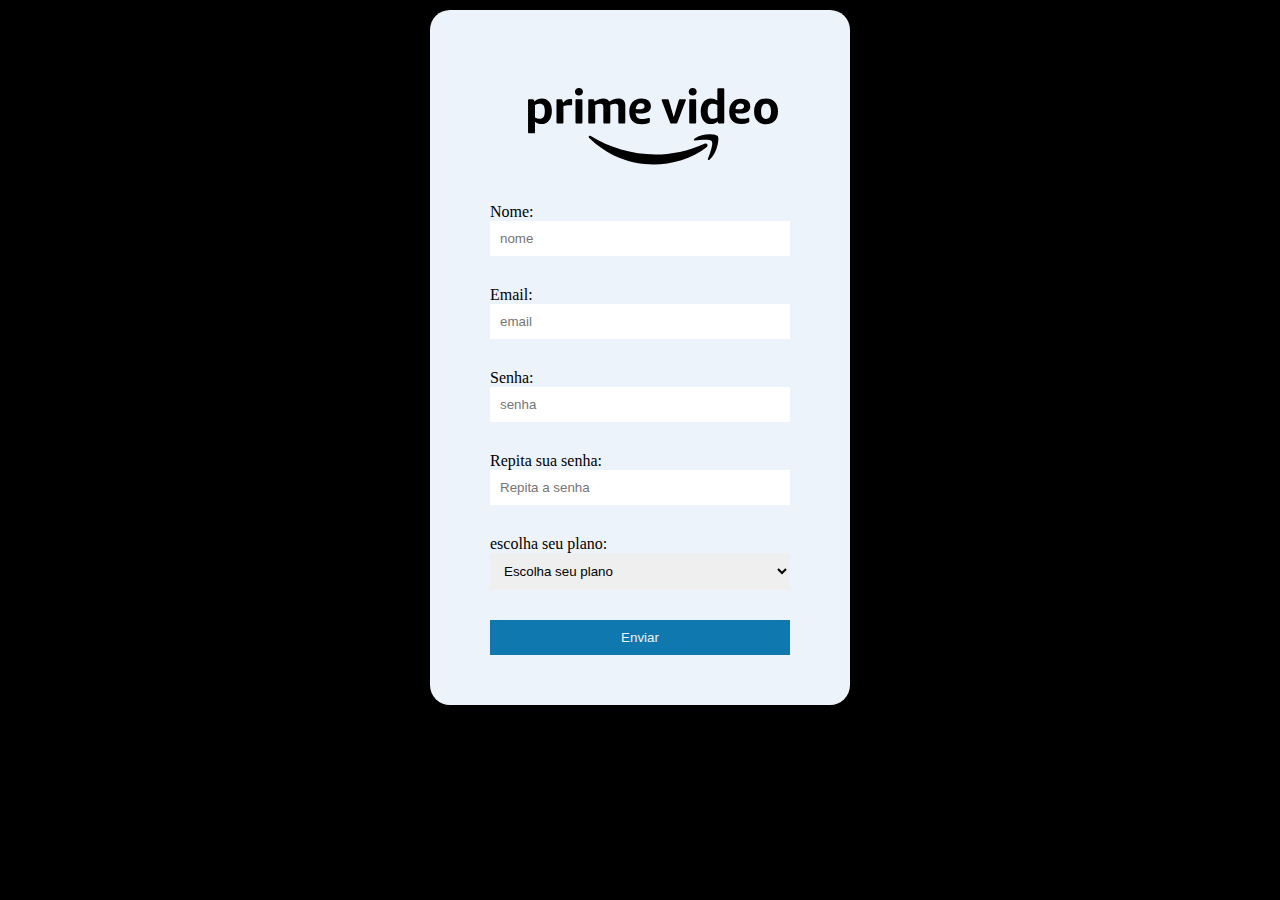
<file: src/cadastro.html>
<!DOCTYPE html>
<html lang="bt-br">
<head>
    <meta charset="UTF-8">
    <meta http-equiv="X-UA-Compatible" content="IE=edge">
    <meta name="viewport" content="width=device-width, initial-scale=1.0">
    <title>Cadastro</title>
    <link rel="stylesheet" href="../css/form.css">
</head>
<body>

    <form class="form" action="">
        <img class="logo" src="../img/logo-black.svg" alt="logo Amazon">
        <label>Nome:</label>
        <input type="text" name="nome" placeholder="nome" required>

        <label>Email:</label>
        <input type="email" name="email" placeholder="email" required>

        <label>Senha:</label>
        <input type="password" name="senha" placeholder="senha" required>

        <label>Repita sua senha:</label>
        <input type="password" name="rep_senha" placeholder="Repita a senha" required>

        <label>escolha seu plano:</label>
        <select name="select">
            <option value="valor" selected disabled>Escolha seu plano</option>
            <option value="valor">Prime Video</option>
            <option value="valor">Prime standard</option>
            <option value="valor">Prime Full</option>
        </select>

        <input type="submit" value="Enviar">
    </form>
   
</body>
</html>
</file>
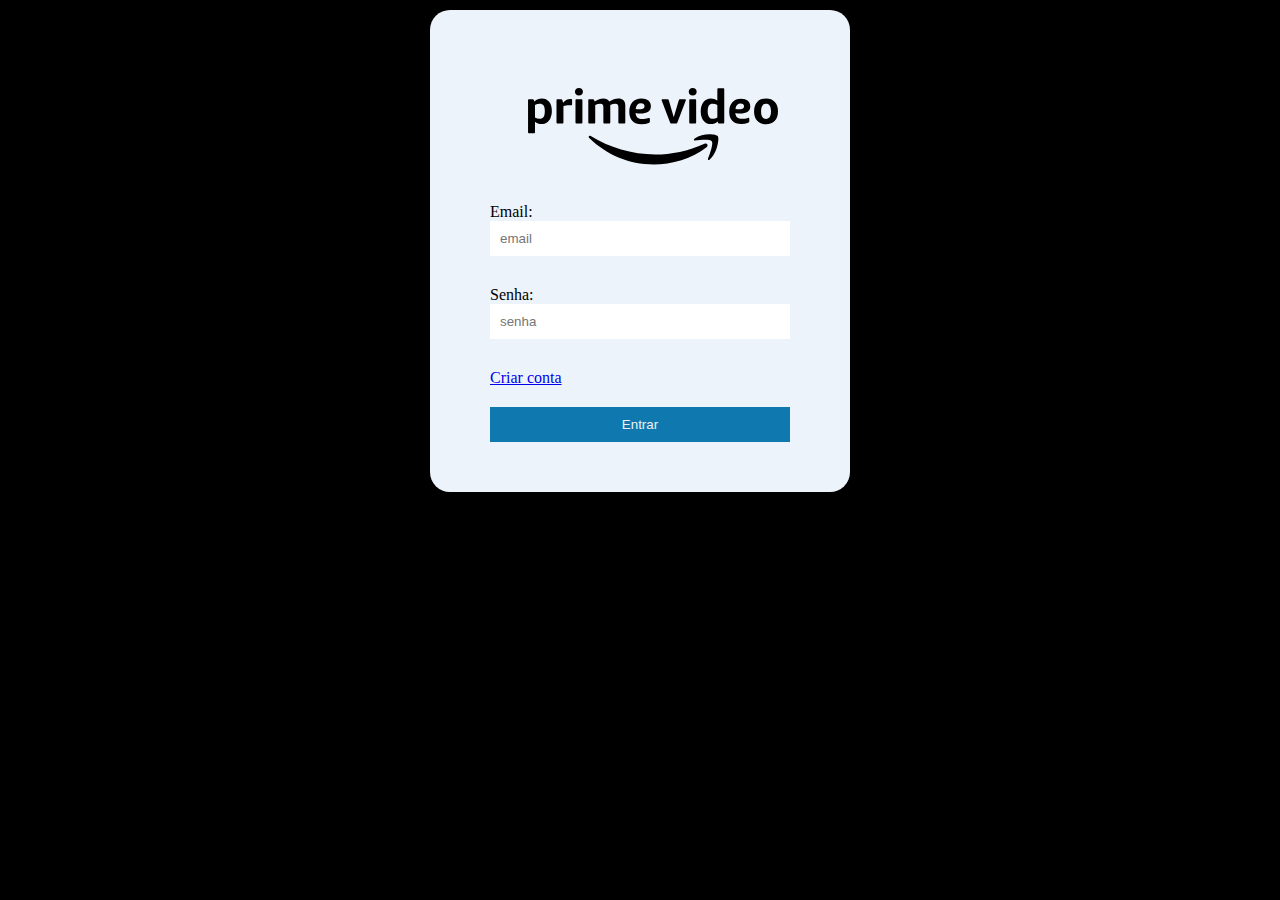
<file: src/login.html>
<!DOCTYPE html>
<html lang="pt-br">
<head>
    <meta charset="UTF-8">
    <meta http-equiv="X-UA-Compatible" content="IE=edge">
    <meta name="viewport" content="width=device-width, initial-scale=1.0">
    <title>login</title>
    <link rel="stylesheet" href="../css/form.css">
</head>
<body>
    <form class="form" action="">
        <img class="logo" src="../img/logo-black.svg" alt="logo Amazon">

        <label>Email:</label>
        <input type="email" name="email" placeholder="email" required>

        <label>Senha:</label>
        <input type="password" name="senha" placeholder="senha" required>

        <div class="criar"><a href="cadastro.html">Criar conta</a></div>
        <input type="submit" value="Entrar">
    </form>
</body>
</file>
<file: css/form.css>
*{
    padding: 0;
    margin: 0;
}

body{
    display: flex;
    justify-content: center;
    background-color: #000;
    margin: 10px;
}

.logo {
    width: 250px;
    padding: 8px;
    margin: 30px;
}

.form{
    display: flex;
    flex-wrap: wrap;
    background-color: #EDF3FB;
    width: 100%;
    max-width: 300px;
    border-radius: 20px;
    padding: 40px 60px 20px 60px;
    text-align: left;
}


.form input, select{
    width: 100%;
    max-width: 600px;
    padding: 10px;
    border:0;
    margin-bottom: 30px;
}


.form input[type="submit"]{
    background-color: #0f79af;
    color: #f0f0f0;
}

.criar{
    margin-bottom: 20px;
    margin-right: 50px;

}
</file>
